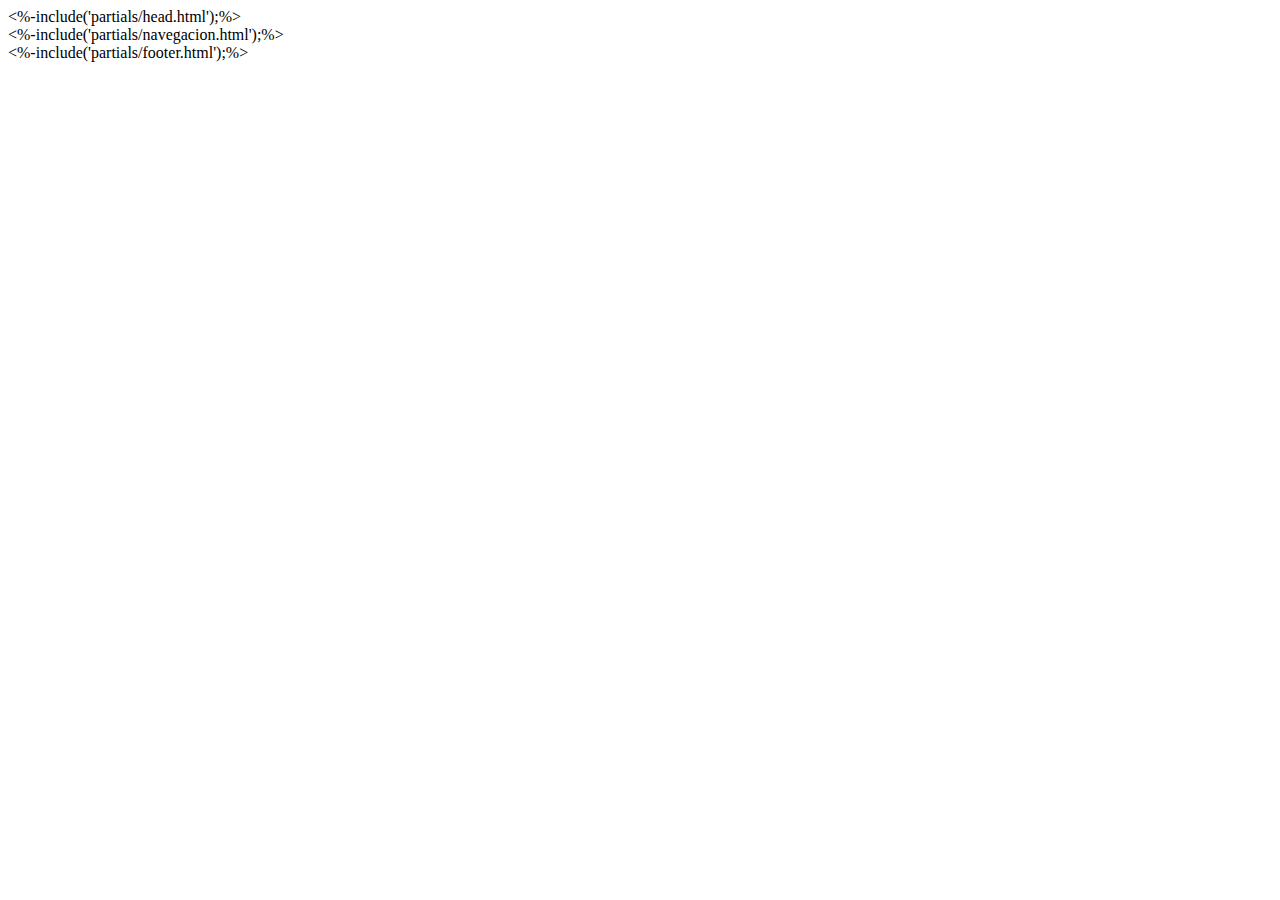
<file: source/views/index.html>
<!DOCTYPE html>
<html lang="en">
    <%-include('partials/head.html');%>
    <body>
        <header>
            <%-include('partials/navegacion.html');%>
        </header>
        <div class="container">
            <section id="seccion">

            </section>
        </div>
        <%-include('partials/footer.html');%>
    </body>
</html>
</file>
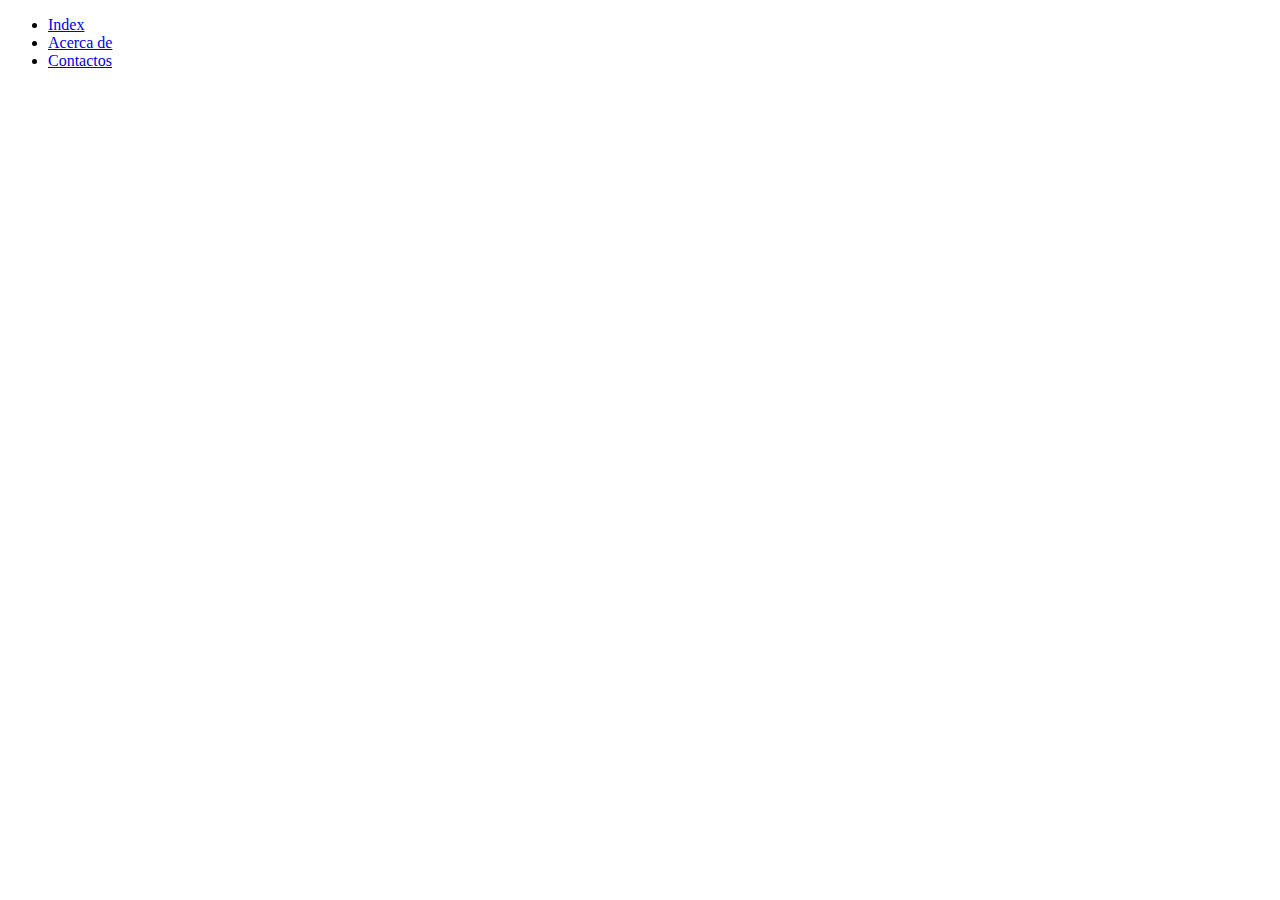
<file: source/views/partials/navegacion.html>
<!DOCTYPE html>
<html lang="en">

<body>
  <ul class="nav">
    <li class="nav-item">
      <a class="nav-link active" aria-current="page" href="index">Index</a>
    </li>
    <li class="nav-item">
      <a class="nav-link" href="acercade">Acerca de</a>
    </li>
    <li class="nav-item">
      <a class="nav-link" href="contactos">Contactos</a>
    </li>
  </ul>
</body>

</html>
</file>
